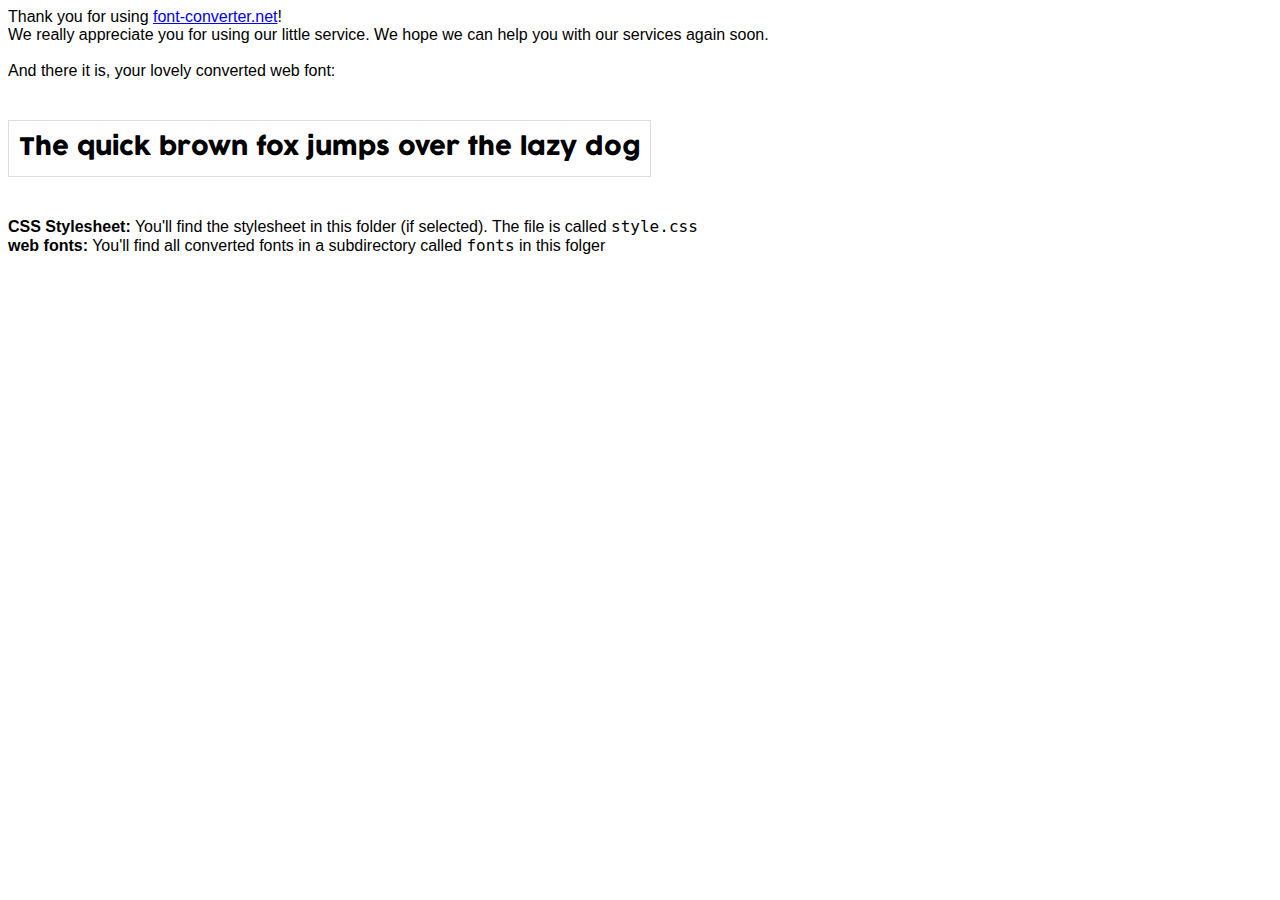
<file: font/cocogoose/index.html>
<html>
    <head>
        <title>You converted a font!</title>
        
        <link rel="stylesheet" href="style.css" type="text/css" media="all" />
        
        <style>
            .thankyou, .notes {
                font-family: "Helvetica Neue", Helvetica, Arial, sans-serif;
                font-size: 16px;
            }

            .sample {
                font-family: 'Cocogoose';
                font-size: 24px;
                border: 1px solid #ddd;
                display: inline-block;
                padding: 10px;
            }
        </style>
    </head>
    <body>
        <p class="thankyou">
            Thank you for using <a href="http://www.font-converter.net">font-converter.net</a>!<br />
            We really appreciate you for using our little service. We hope we can help you with our services again soon.
            <br /><br />
            And there it is, your lovely converted web font:
        </p>

        <p class="sample">
            The quick brown fox jumps over the lazy dog
        </p>

        <p class="notes">
            <b>CSS Stylesheet:</b> You'll find the stylesheet in this folder (if selected). The file is called <code>style.css</code><br />
            <b>web fonts:</b> You'll find all converted fonts in a subdirectory called <code>fonts</code> in this folger<br />
        </p>
    </body>
</html>
</file>
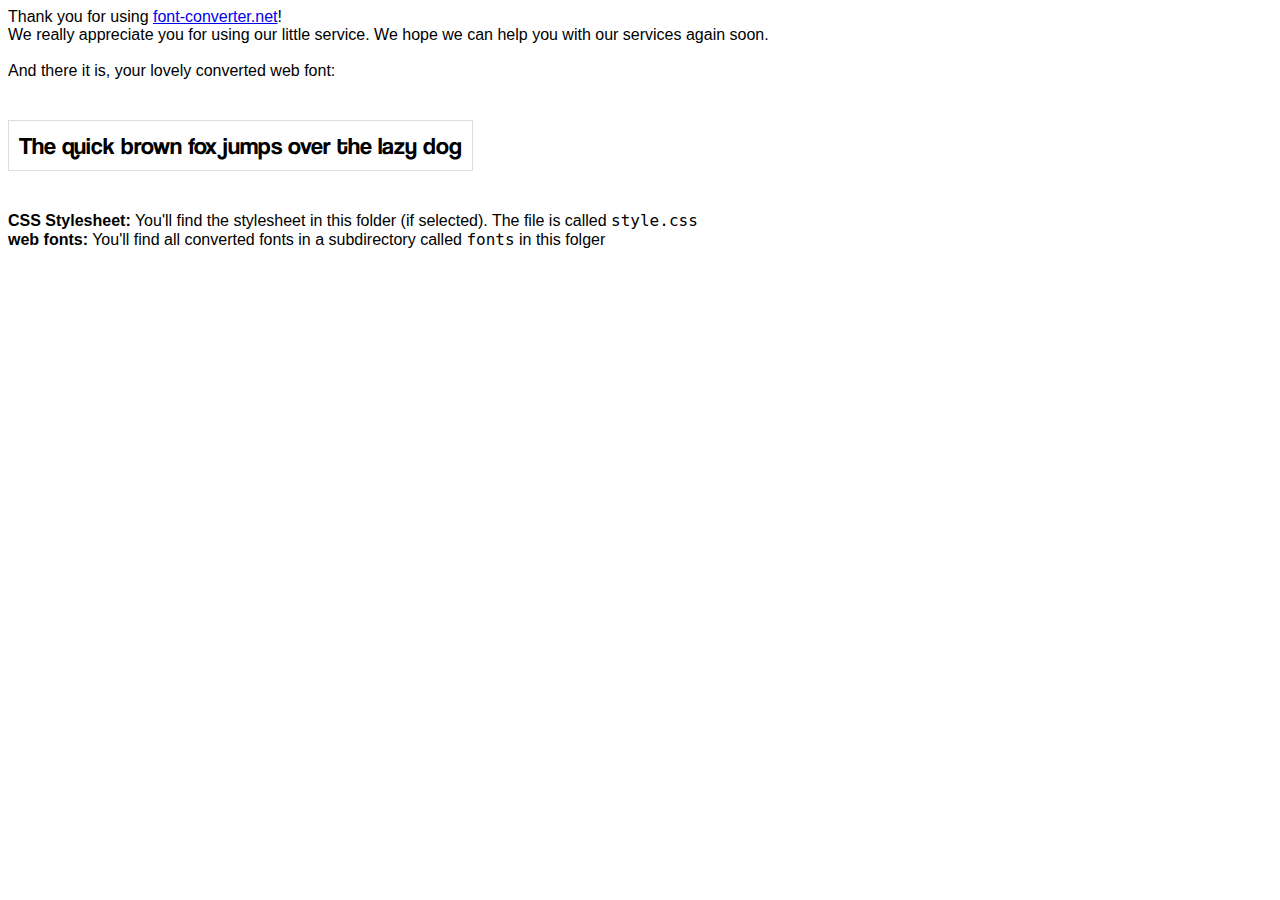
<file: font/coolvetica/index.html>
<html>
    <head>
        <title>You converted a font!</title>
        
        <link rel="stylesheet" href="style.css" type="text/css" media="all" />
        
        <style>
            .thankyou, .notes {
                font-family: "Helvetica Neue", Helvetica, Arial, sans-serif;
                font-size: 16px;
            }

            .sample {
                font-family: 'CoolveticaRg-Regular';
                font-size: 24px;
                border: 1px solid #ddd;
                display: inline-block;
                padding: 10px;
            }
        </style>
    </head>
    <body>
        <p class="thankyou">
            Thank you for using <a href="http://www.font-converter.net">font-converter.net</a>!<br />
            We really appreciate you for using our little service. We hope we can help you with our services again soon.
            <br /><br />
            And there it is, your lovely converted web font:
        </p>

        <p class="sample">
            The quick brown fox jumps over the lazy dog
        </p>

        <p class="notes">
            <b>CSS Stylesheet:</b> You'll find the stylesheet in this folder (if selected). The file is called <code>style.css</code><br />
            <b>web fonts:</b> You'll find all converted fonts in a subdirectory called <code>fonts</code> in this folger<br />
        </p>
    </body>
</html>
</file>
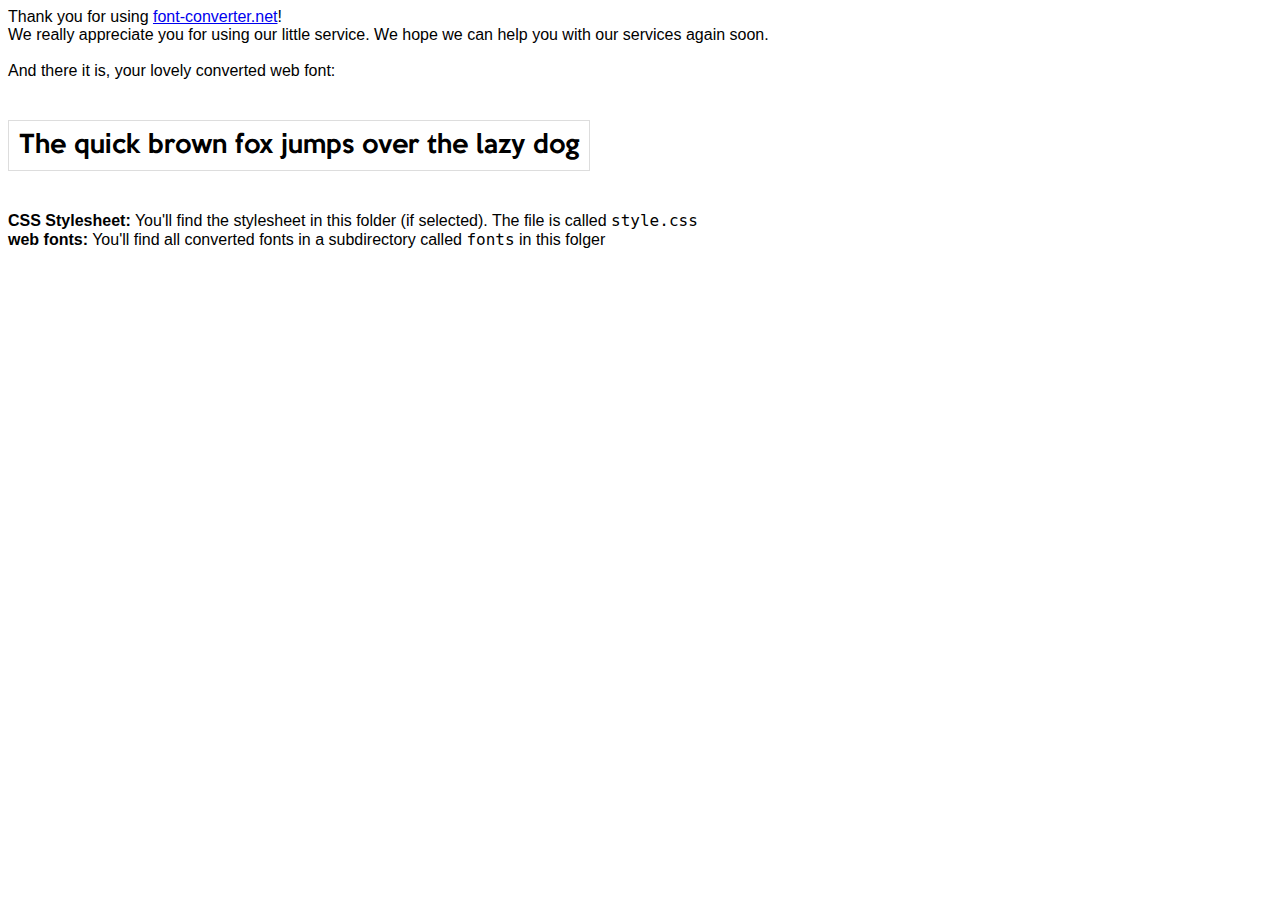
<file: font/keep/index.html>
<html>
    <head>
        <title>You converted a font!</title>
        
        <link rel="stylesheet" href="style.css" type="text/css" media="all" />
        
        <style>
            .thankyou, .notes {
                font-family: "Helvetica Neue", Helvetica, Arial, sans-serif;
                font-size: 16px;
            }

            .sample {
                font-family: 'KeepCalm-Medium';
                font-size: 24px;
                border: 1px solid #ddd;
                display: inline-block;
                padding: 10px;
            }
        </style>
    </head>
    <body>
        <p class="thankyou">
            Thank you for using <a href="http://www.font-converter.net">font-converter.net</a>!<br />
            We really appreciate you for using our little service. We hope we can help you with our services again soon.
            <br /><br />
            And there it is, your lovely converted web font:
        </p>

        <p class="sample">
            The quick brown fox jumps over the lazy dog
        </p>

        <p class="notes">
            <b>CSS Stylesheet:</b> You'll find the stylesheet in this folder (if selected). The file is called <code>style.css</code><br />
            <b>web fonts:</b> You'll find all converted fonts in a subdirectory called <code>fonts</code> in this folger<br />
        </p>
    </body>
</html>
</file>
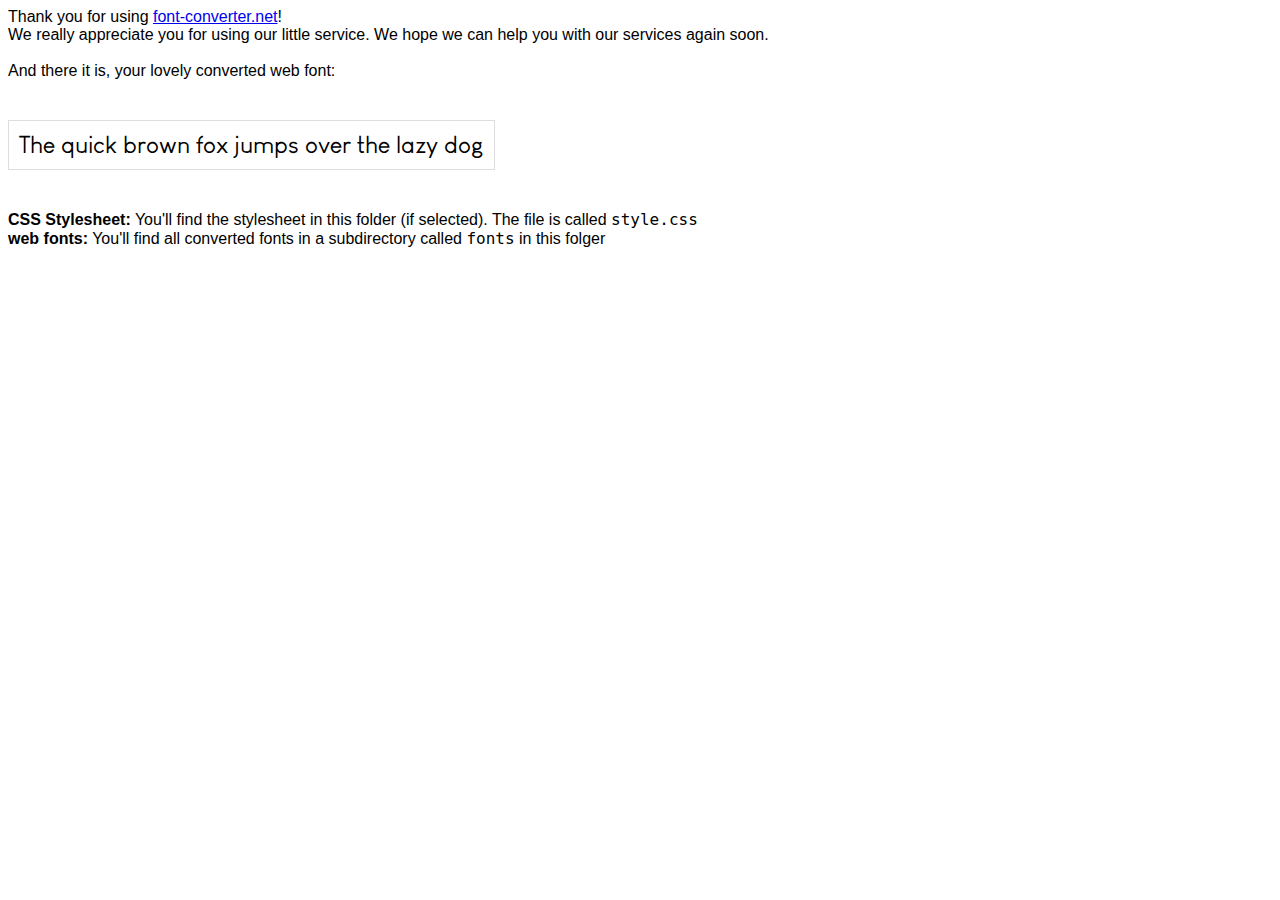
<file: font/louis/index.html>
<html>
    <head>
        <title>You converted a font!</title>
        
        <link rel="stylesheet" href="style.css" type="text/css" media="all" />
        
        <style>
            .thankyou, .notes {
                font-family: "Helvetica Neue", Helvetica, Arial, sans-serif;
                font-size: 16px;
            }

            .sample {
                font-family: 'LouisGeorgeCafe';
                font-size: 24px;
                border: 1px solid #ddd;
                display: inline-block;
                padding: 10px;
            }
        </style>
    </head>
    <body>
        <p class="thankyou">
            Thank you for using <a href="http://www.font-converter.net">font-converter.net</a>!<br />
            We really appreciate you for using our little service. We hope we can help you with our services again soon.
            <br /><br />
            And there it is, your lovely converted web font:
        </p>

        <p class="sample">
            The quick brown fox jumps over the lazy dog
        </p>

        <p class="notes">
            <b>CSS Stylesheet:</b> You'll find the stylesheet in this folder (if selected). The file is called <code>style.css</code><br />
            <b>web fonts:</b> You'll find all converted fonts in a subdirectory called <code>fonts</code> in this folger<br />
        </p>
    </body>
</html>
</file>
<file: font/cocogoose/style.css>
/* font converted using font-converter.net. thank you! */
@font-face {
  font-family: "Cocogoose";
  src: url("./fonts/CocogoosePro-trial.eot"); /* IE9 Compat Modes */
  src: url("./fonts/CocogoosePro-trial.eot?#iefix") format("embedded-opentype"), /* IE6-IE8 */
    url("./fonts/CocogoosePro-trial.otf") format("opentype"), /* Open Type Font */
    url("./fonts/CocogoosePro-trial.svg") format("svg"), /* Legacy iOS */
    url("./fonts/CocogoosePro-trial.ttf") format("truetype"), /* Safari, Android, iOS */
    url("./fonts/CocogoosePro-trial.woff") format("woff"), /* Modern Browsers */
    url("./fonts/CocogoosePro-trial.woff2") format("woff2"); /* Modern Browsers */
  font-weight: normal;
  font-style: normal;
}
</file>
<file: font/coolvetica/style.css>
/* font converted using font-converter.net. thank you! */
@font-face {
  font-family: "CoolveticaRg-Regular";
  src: url("./fonts/coolveticarg.eot"); /* IE9 Compat Modes */
  src: url("./fonts/coolveticarg.eot?#iefix") format("embedded-opentype"), /* IE6-IE8 */
    url("./fonts/coolveticarg.otf") format("opentype"), /* Open Type Font */
    url("./fonts/coolveticarg.svg") format("svg"), /* Legacy iOS */
    url("./fonts/coolveticarg.ttf") format("truetype"), /* Safari, Android, iOS */
    url("./fonts/coolveticarg.woff") format("woff"), /* Modern Browsers */
    url("./fonts/coolveticarg.woff2") format("woff2"); /* Modern Browsers */
  font-weight: normal;
  font-style: normal;
}
</file>
<file: font/keep/style.css>
/* font converted using font-converter.net. thank you! */
@font-face {
  font-family: "KeepCalm-Medium";
  src: url("./fonts/KeepCalm-Medium.eot"); /* IE9 Compat Modes */
  src: url("./fonts/KeepCalm-Medium.eot?#iefix") format("embedded-opentype"), /* IE6-IE8 */
    url("./fonts/KeepCalm-Medium.otf") format("opentype"), /* Open Type Font */
    url("./fonts/KeepCalm-Medium.svg") format("svg"), /* Legacy iOS */
    url("./fonts/KeepCalm-Medium.ttf") format("truetype"), /* Safari, Android, iOS */
    url("./fonts/KeepCalm-Medium.woff") format("woff"), /* Modern Browsers */
    url("./fonts/KeepCalm-Medium.woff2") format("woff2"); /* Modern Browsers */
  font-weight: normal;
  font-style: normal;
}
</file>
<file: font/louis/style.css>
/* font converted using font-converter.net. thank you! */
@font-face {
  font-family: "LouisGeorgeCafe";
  src: url("./fonts/LouisGeorgeCafe.eot"); /* IE9 Compat Modes */
  src: url("./fonts/LouisGeorgeCafe.eot?#iefix") format("embedded-opentype"), /* IE6-IE8 */
    url("./fonts/LouisGeorgeCafe.otf") format("opentype"), /* Open Type Font */
    url("./fonts/LouisGeorgeCafe.svg") format("svg"), /* Legacy iOS */
    url("./fonts/LouisGeorgeCafe.ttf") format("truetype"), /* Safari, Android, iOS */
    url("./fonts/LouisGeorgeCafe.woff") format("woff"), /* Modern Browsers */
    url("./fonts/LouisGeorgeCafe.woff2") format("woff2"); /* Modern Browsers */
  font-weight: normal;
  font-style: normal;
}
</file>
